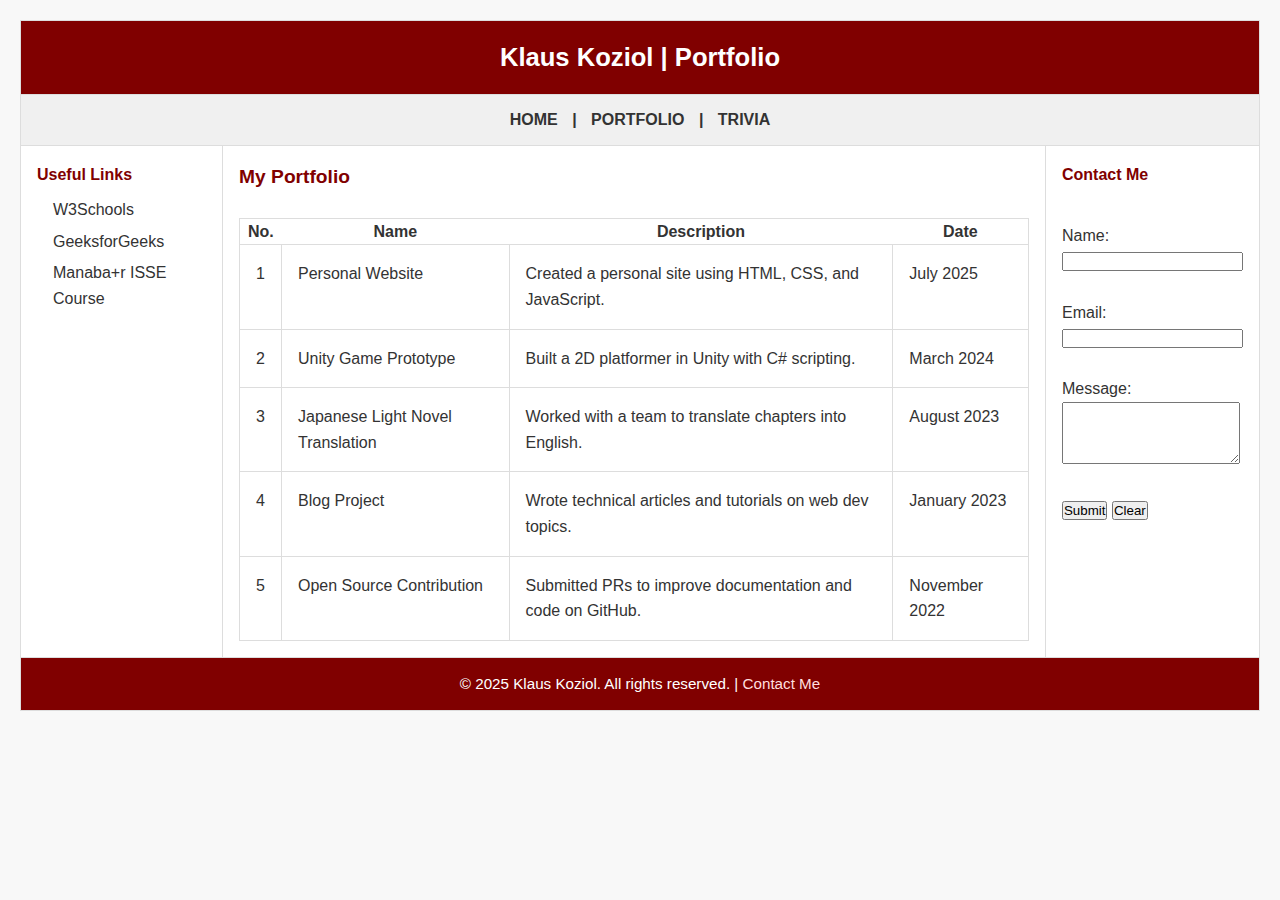
<file: portfolio.html>
<!DOCTYPE html>
<html lang="en">
<head>
  <meta charset="UTF-8">
  <title>Portfolio</title>
  <link rel="stylesheet" href="style.css">
</head>
<body>

<table>
  <tr>
    <td class="header" colspan="3">Klaus Koziol | Portfolio</td>
  </tr>
  <tr>
    <td class="nav" colspan="3"><a href="index.html">HOME</a> | <a href="portfolio.html">PORTFOLIO</a> | <a href="trivia.html">TRIVIA</a></td>
  </tr>
  <tr>
    <td class="sidebar">
      <strong>Useful Links</strong>
      <ul>
        <li><a href="https://www.w3schools.com/" target="_blank">W3Schools</a></li>
        <li><a href="https://www.geeksforgeeks.org/" target="_blank">GeeksforGeeks</a></li>
        <li><a href="https://ct.ritsumei.ac.jp/ct/course_9601180" target="_blank">Manaba+r ISSE Course</a></li>
      </ul>
    </td>
    <td class="main">
      <strong>My Portfolio</strong><br><br>
      <table>
        <thead>
          <tr>
            <th>No.</th>
            <th>Name</th>
            <th>Description</th>
            <th>Date</th>
          </tr>
        </thead>
        <tbody>
          <tr>
            <td>1</td>
            <td>Personal Website</td>
            <td>Created a personal site using HTML, CSS, and JavaScript.</td>
            <td>July 2025</td>
          </tr>
          <tr>
            <td>2</td>
            <td>Unity Game Prototype</td>
            <td>Built a 2D platformer in Unity with C# scripting.</td>
            <td>March 2024</td>
          </tr>
          <tr>
            <td>3</td>
            <td>Japanese Light Novel Translation</td>
            <td>Worked with a team to translate chapters into English.</td>
            <td>August 2023</td>
          </tr>
          <tr>
            <td>4</td>
            <td>Blog Project</td>
            <td>Wrote technical articles and tutorials on web dev topics.</td>
            <td>January 2023</td>
          </tr>
          <tr>
            <td>5</td>
            <td>Open Source Contribution</td>
            <td>Submitted PRs to improve documentation and code on GitHub.</td>
            <td>November 2022</td>
          </tr>
        </tbody>
      </table>
    </td>
    <td class="contact">
      <strong>Contact Me</strong><br>
      <form id="contactForm">
        <label for="name">Name:</label><br>
        <input type="text" id="name" name="name" required><br><br>
        <label for="email">Email:</label><br>
        <input type="email" id="email" name="email" required><br><br>
        <label for="message">Message:</label><br>
        <textarea id="message" name="message" rows="4" required></textarea><br><br>
        <button type="submit">Submit</button>
        <button type="reset">Clear</button>
      </form>
      <p id="formResponse"></p>
    </td>
  </tr>
  <tr>
    <td class="footer" colspan="3">&copy; 2025 Klaus Koziol. All rights reserved. | <a href="mailto:is0856sp@ed.ritsumei.ac.jp">Contact Me</a></td>
  </tr>
</table>

<script src="script.js"></script>
</body>
</html>
</file>
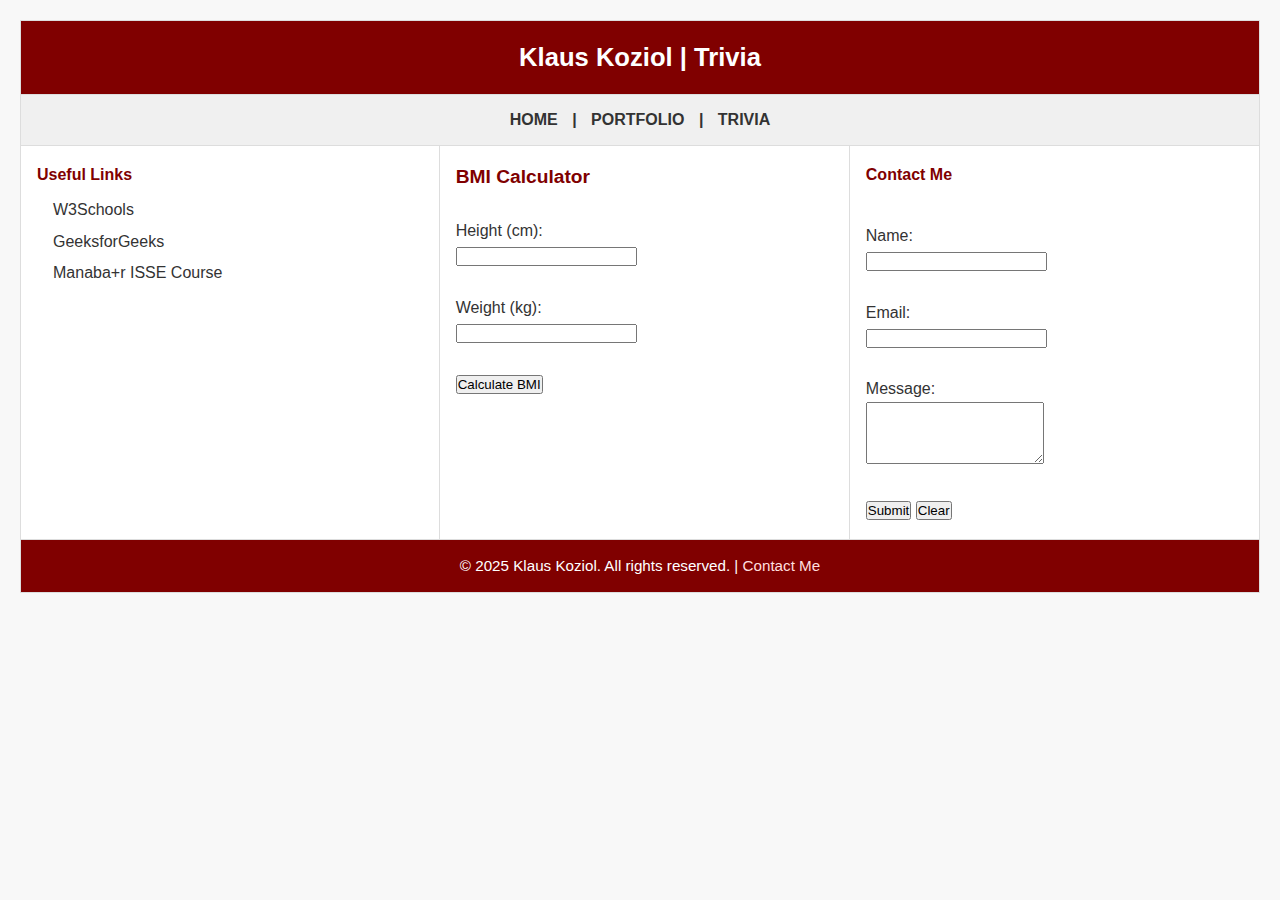
<file: trivia.html>
<!DOCTYPE html>
<html lang="en">
<head>
  <meta charset="UTF-8">
  <title>Trivia</title>
  <link rel="stylesheet" href="style.css">
  <script src="script.js" defer></script>
</head>
<body>

<table>
  <tr>
    <td class="header" colspan="3">Klaus Koziol | Trivia</td>
  </tr>
  <tr>
    <td class="nav" colspan="3"><a href="index.html">HOME</a> | <a href="portfolio.html">PORTFOLIO</a> | <a href="trivia.html">TRIVIA</a></td>
  </tr>
  <tr>
    <td class="sidebar">
      <strong>Useful Links</strong>
      <ul>
        <li><a href="https://www.w3schools.com/" target="_blank">W3Schools</a></li>
        <li><a href="https://www.geeksforgeeks.org/" target="_blank">GeeksforGeeks</a></li>
        <li><a href="https://ct.ritsumei.ac.jp/ct/course_9601180" target="_blank">Manaba+r ISSE Course</a></li>
      </ul>
    </td>
    <td class="main">
      <strong>BMI Calculator</strong><br><br>
      <label for="height">Height (cm):</label><br>
      <input type="number" id="height" name="height"><br><br>
      <label for="weight">Weight (kg):</label><br>
      <input type="number" id="weight" name="weight"><br><br>
      <button onclick="calculateBMI()">Calculate BMI</button>
      <p id="bmiResult"></p>
    </td>
    <td class="contact">
      <strong>Contact Me</strong><br>
      <form id="contactForm">
        <label for="name">Name:</label><br>
        <input type="text" id="name" name="name" required><br><br>
        <label for="email">Email:</label><br>
        <input type="email" id="email" name="email" required><br><br>
        <label for="message">Message:</label><br>
        <textarea id="message" name="message" rows="4" required></textarea><br><br>
        <button type="submit">Submit</button>
        <button type="reset">Clear</button>
      </form>
      <p id="formResponse"></p>
    </td>
  </tr>
  <tr>
    <td class="footer" colspan="3">&copy; 2025 Klaus Koziol. All rights reserved. | <a href="mailto:is0856sp@ed.ritsumei.ac.jp">Contact Me</a></td>
  </tr>
</table>

</body>
</html>
</file>
<file: style.css>
/* --- Global Reset & Base Styles --- */
* {
  margin: 0;
  padding: 0;
  box-sizing: border-box;
}
body {
  font-family: Arial, sans-serif;
  background-color: #f8f8f8;
  color: #333;
  line-height: 1.6;
  padding: 20px;
}

/* --- Table Layout --- */
table {
  width: 100%;
  border-collapse: collapse;
  background-color: #fff;
  border: 1px solid #ddd;
}

/* --- Cell Styling --- */
td {
  padding: 16px;
  vertical-align: top;
  border: 1px solid #ddd;
}

/* --- Header --- */
.header {
  text-align: center;
  background-color: #800000;
  color: white;
  font-size: 1.6em;
  font-weight: bold;
}

/* --- Navigation --- */
.nav {
  background-color: #f0f0f0;
  text-align: center;
  font-weight: bold;
  padding: 12px 0;
}

.nav a {
  text-decoration: none;
  color: #333;
  margin: 0 10px;
}

.nav a:hover {
  color: #800000;
}

/* --- Sidebar --- */
.sidebar strong {
  display: block;
  margin-bottom: 10px;
  color: #800000;
}
.sidebar ul {
  list-style: none;
  padding-left: 16px;
}
.sidebar li {
  margin-bottom: 6px;
}
.sidebar a {
  text-decoration: none;
  color: #333;
}
.sidebar a:hover {
  color: #800000;
  font-weight: bold;
}

/* --- Main --- */
.main strong {
  font-size: 1.2em;
  color: #800000;
}

/* --- Contact --- */
.contact strong {
  display: block;
  margin-bottom: 10px;
  color: #800000;
}

/* --- Footer --- */
.footer {
  background-color: #800000;
  color: white;
  text-align: center;
  padding: 14px 0;
  font-size: 0.95em;
}
.footer a {
  color: #ffdede;
  text-decoration: none;
}
.footer a:hover {
  color: white;
  font-weight: bold;
}

.image-crop {
  width: 300px;
  height: 200px;
  overflow: hidden;
  border: 2px solid #800000; /* optional */
}

.image-crop img {
  width: 100%;
  height: auto;
  transform: translateY(-20px); /* adjust this to control what part is visible */
}
</file>
